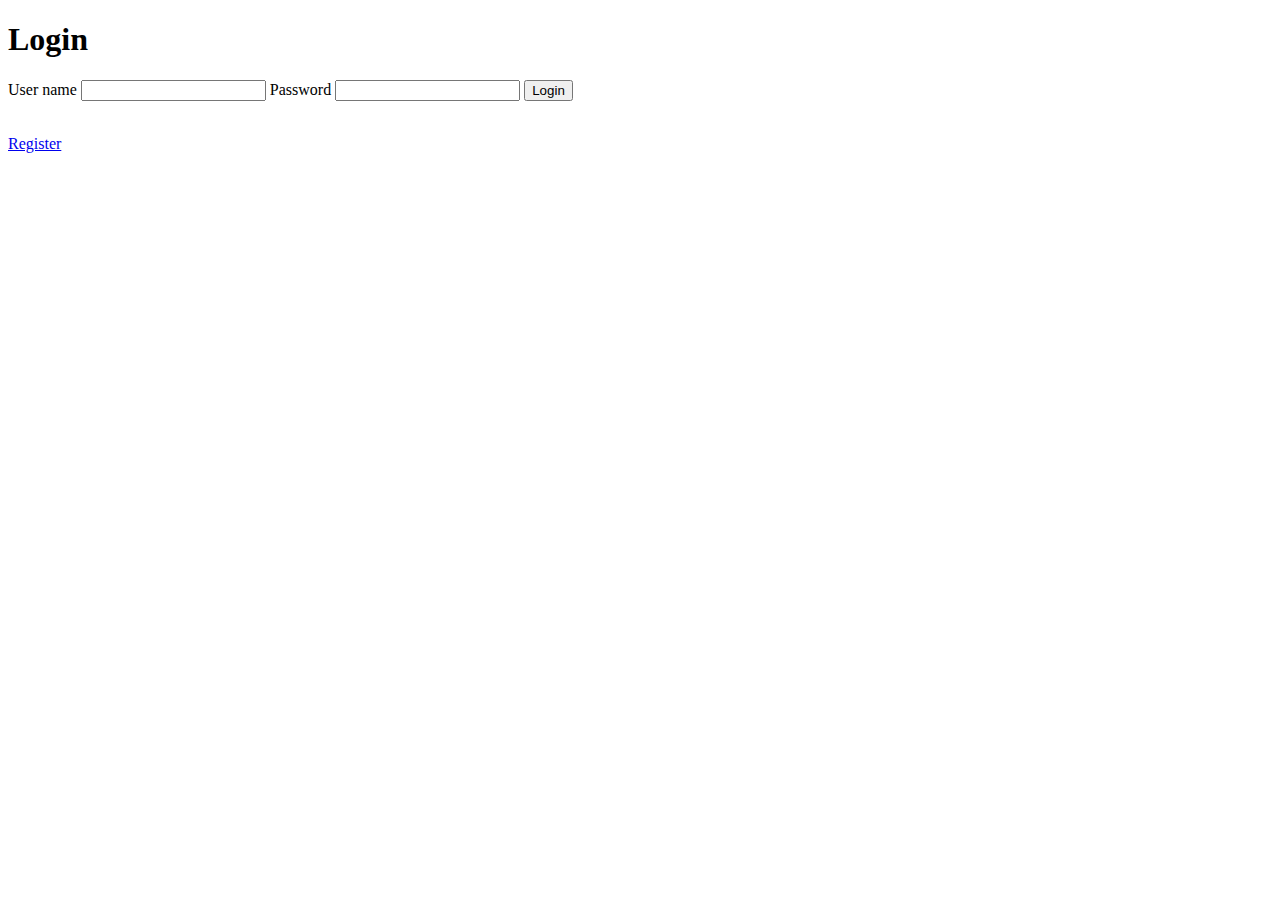
<file: templates/login.html>
<!DOCTYPE HTML>
<h1>Login</h1>
<form method="post" action="/login">
    <label for="name">User name</label>
    <input type="text" id="name" name="username" required>
    <label for="password">Password</label>
    <input type="password" id="password" name="password" required>
    <button type="submit">Login</button>
</form>

<br>
<p><a href="/register">Register</a></p>
</file>
